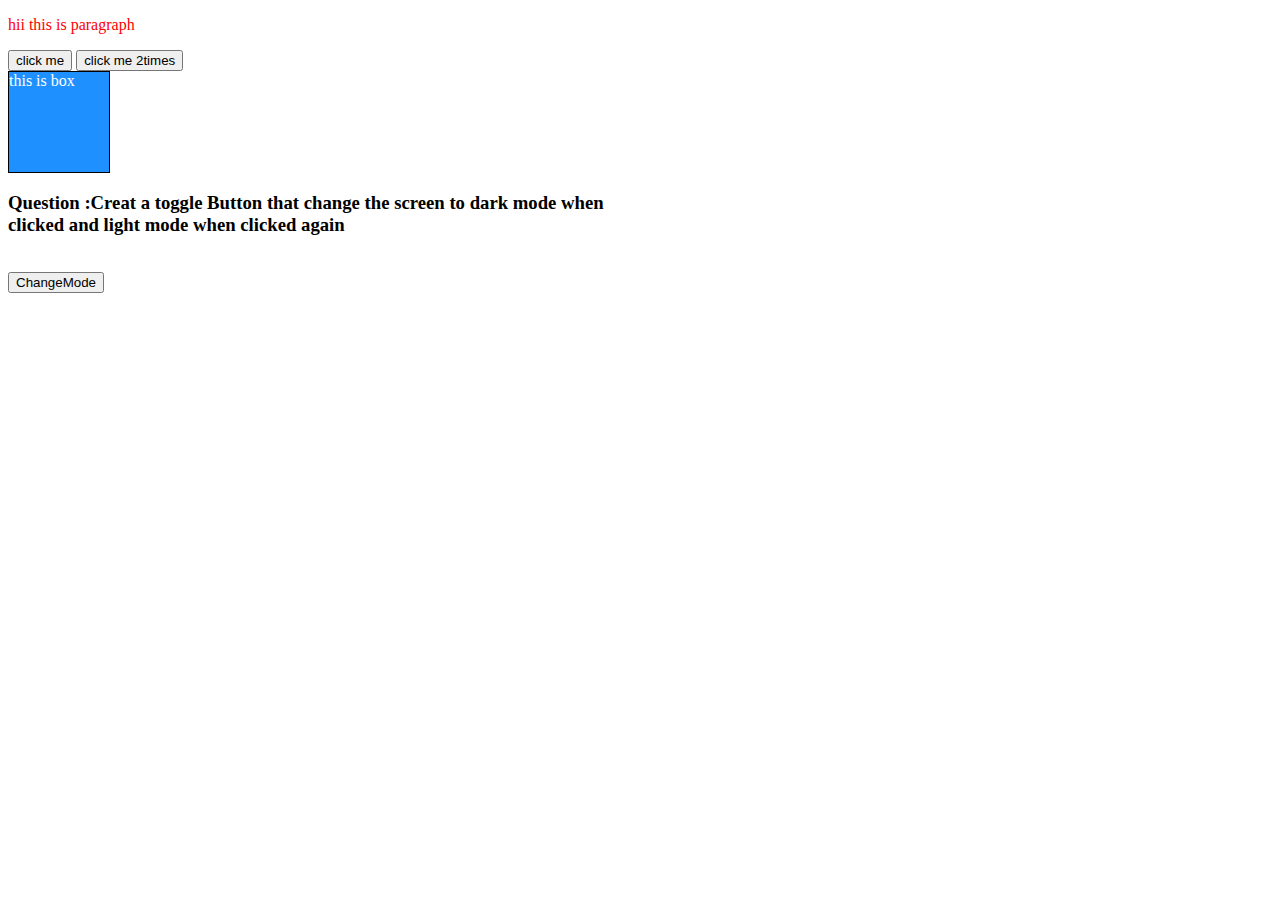
<file: DOM/index.html>
<!DOCTYPE html>
<html lang="en">
<head>
    <meta charset="UTF-8">
    <meta name="viewport" content="width=device-width, initial-scale=1.0">
    <title>DOM</title>
    <link rel="stylesheet" href="style.css">
</head>
<body>
    <!-- <div> <div>HII</div>  vnbl <p>lorem ipsum </p></div>
    <h1 id="heading">Dom -Document Object Model</h1>
    <h3 class="head">Topic1: Started code </h3>
    <h2 class="head">Let learn the dom </h3>
    <p>Let's learn about Dom Lorem ipsum dolor sit amet consectetur adipisicing elit. Atque architecto totam enim fuga! Labore ipsa quae architecto magni enim in esse? Delectus expedita inventore sapiente perferendis quas quae eos quo.
    Officia saepe porro animi placeat. Deleniti corrupti numquam, dolores odit ipsa dolor. Accusamus, esse tenetur! Asperiores optio natus cum ut deleniti, soluta ad, rem nemo ducimus perferendis voluptatibus quam reprehenderit! </p>
    <br>
    <p>Lorem ipsum dolor sit amet consectetur adipisicing elit. Voluptate id est similique. Facilis, quidem voluptatum! Aliquam a ex, et adipisci ullam nesciunt, repudiandae qui voluptatem totam velit ratione suscipit perferendis.</p>
    <p>Lorem ipsum dolor sit amet, consectetur adipisicing elit. Id earum placeat quisquam corrupti odit asperiores incidunt fugit, cum expedita cumque molestias tempore modi assumenda quia quod vel omnis sapiente ipsam!</p>
    <button id="button">Click Me</button> -->

    <!-- Fruits names  -->
    <!-- <div>
    <h3 style="visibility: hidden;">Fruits list </h3>
    <ul>
        <li>Mango</li>
        <li>apple</li>
        <li>Banana</li>
    </ul>
</div> -->

<!-- ----------=== practice que  ====  -------->
<!-- Que Creat a h2 heading element with text "Hello JAvascript "  .Append "From Apna Collge Student " to this text using js -->
<!-- <h2>Hello JavaScript </h2> -->

<!-- Creat 3 divs with common class name -box acces them and add some unique text to each of them -->
<!-- <div class="box">box1</div>
<div class="box">box2</div>
<div class="box">box3</div> -->

<!-- ------- lec 2 -------- -->
<!-- <div id="bx" name="js div">This is div Element
<ul>list
<li>mango</li>
<li>organge</li>
<li>litchi</li>
</ul>
</div>
<p class="para">This is Paragraph </p> -->

<!-- Practice que  -->
<p class="parag">hii this is paragraph </p>
<!-- lec 8 events  -->
<button id="btn1" onclick="console.log('button was clicked');alert('helo ')">click me</button>
<button ondblclick="console.log('button was clicked');">click me 2times</button>
<div id="div1">
    this is box
</div>

<!-- Practice Question  -->
<h3>Question :Creat a toggle Button that change the screen to dark mode when <br>clicked and light mode when clicked again   </h3>
<br>
<button id="mode" >ChangeMode</button>

<script src="script.js"></script>
</body>
</html>
</file>
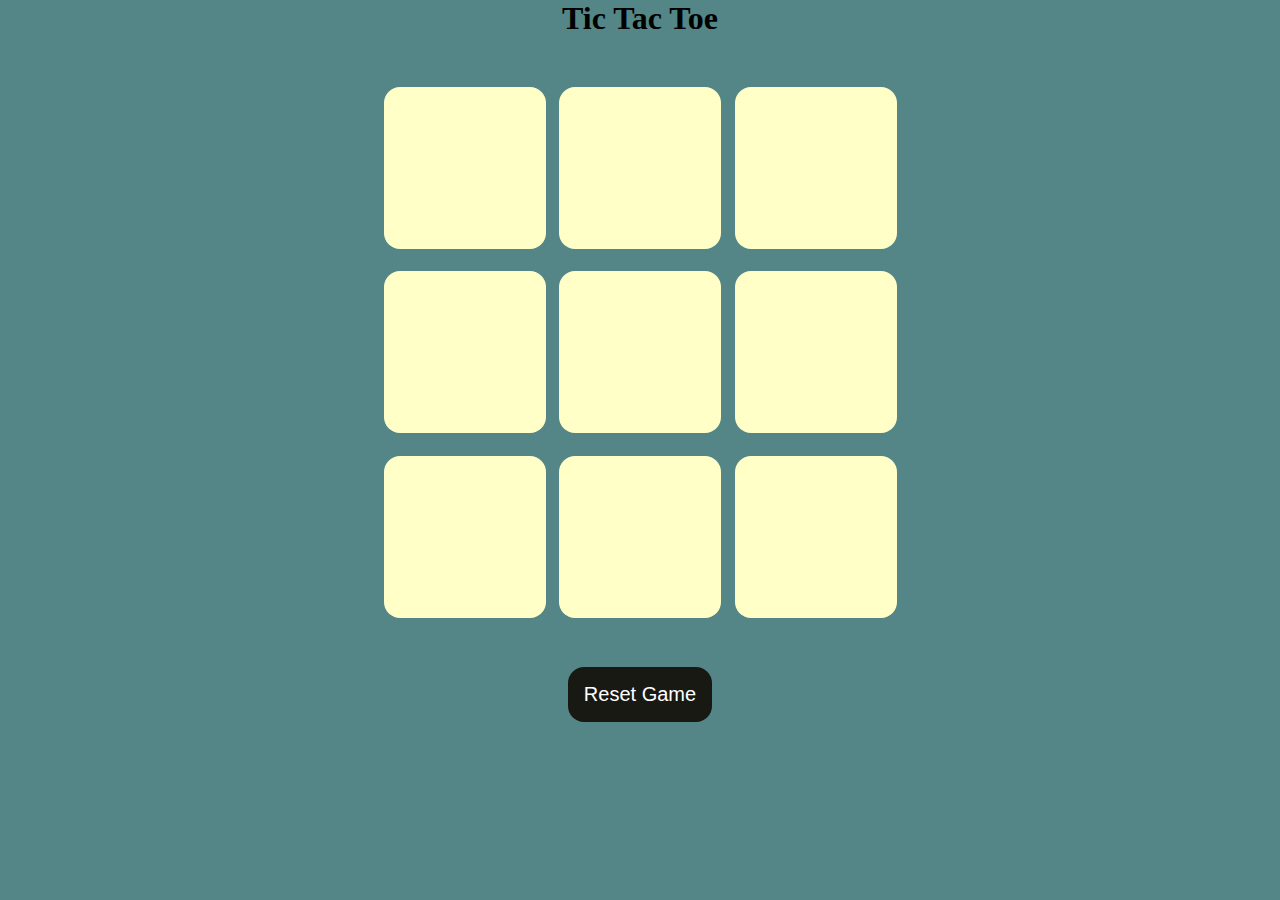
<file: TIC_TAC_TOE/index.html>
<!DOCTYPE html>
<html lang="en">
<head>
    <meta charset="UTF-8">
    <meta name="viewport" content="width=device-width, initial-scale=1.0">
    <title>Document</title>
    <link rel="stylesheet" href="style.css">
</head>
<body>
    <div class="msg-container hide">
        <div id="msg">Winner</div>
        <button id="newButton">New Game</button>
    </div>
   <main>
     <h1>Tic Tac Toe</h1>
    <div class="container">
    <div class="game">
    <button class="box"></button>
    <button class="box"></button>
    <button class="box"></button>
    <button class="box"></button>
    <button class="box"></button>
    <button class="box"></button>
    <button class="box"></button>
    <button class="box"></button>
    <button class="box"></button>
    </div>
    </div>
    <button id="reset">Reset Game</button>
    </main>
    <script src="app.js" ></script>    
</body>
</html>
</file>
<file: DOM/style.css>
/* #heading{
    color:blue;
    text-decoration:solid;
    background-color: rgb(125, 228, 147);
    text-align: center;
    border: 10px;

}
.head{
    color:rgb(100, 19, 19);
    background-color: beige;
}
p{
    color:rgb(27, 27, 97);
    text-decoration:solid;
    background-color: rgb(160, 203, 169);
    text-align: center;
    border: 10px; 
}
button{
    background-color:purple;
    color:rgb(243, 243, 174)
}  */

body{
    background-color: rgb(255, 255, 255);
    /* color:black; */
    }
#bx{
display:rgb(138, 84, 84);    
height:200px;
width:150px;
background-color: rgb(19, 120, 113);
border:1px solid black;
border-color: rgb(207, 212, 228);
color:aliceblue
}
.parag{
    color: red;
}
   
#div1{
   height: 100px;
   width:100px;
   background-color: dodgerblue;
   color: white;
   border: 1px solid black;

}

/* Practice question toggle button   */
.dark{
    background-color: black;
    color: white;
}
.light{
    background-color: white;
    color:black;
}
</file>
<file: TIC_TAC_TOE/style.css>
*{
    margin:0;
    padding:0;
}

body{
    background-color: #548687;
    text-align: center ;
}
.container{
    height:70vh;
    display:flex;

    justify-content:center;
    align-items: center; 
} 

.game{
    height:60vmin;
    width:60vmin;
    display:flex;
    flex-wrap:wrap;
    justify-content:center;
    align-items: center;
    gap:1.5vmin;
}
.box{
    height:18vmin;
    width: 18vmin;
    border-radius: 1rem;
    border:none;
    box-shadow: 0 0 1 rem rgba(0,0,0,0,0.3);
    font-size: 8vmin;
    color:#b0413e;
    background-color:#ffffc7 ;
}
#reset{
    padding:1rem;
    font-size: 1.25rem;
    background-color:#191913 ;
    color:#ffffff;
    border-radius:1rem ;
    border  :none;
}

#newButton{
    padding:1rem;
    font-size: 1.25rem;
    background-color:#191913 ;
    color:#ffffff;
    border-radius:1rem ;
    border  :none;

}

#msg{
  color:#ffffc7;
  font-size:8vmin;

}
.msg-container{
height:100vmin ;
display: flex;
justify-content: center;
align-items: center;
flex-direction: column;
gap:4 rem
  
}

.hide{
    display: none;
}
</file>
